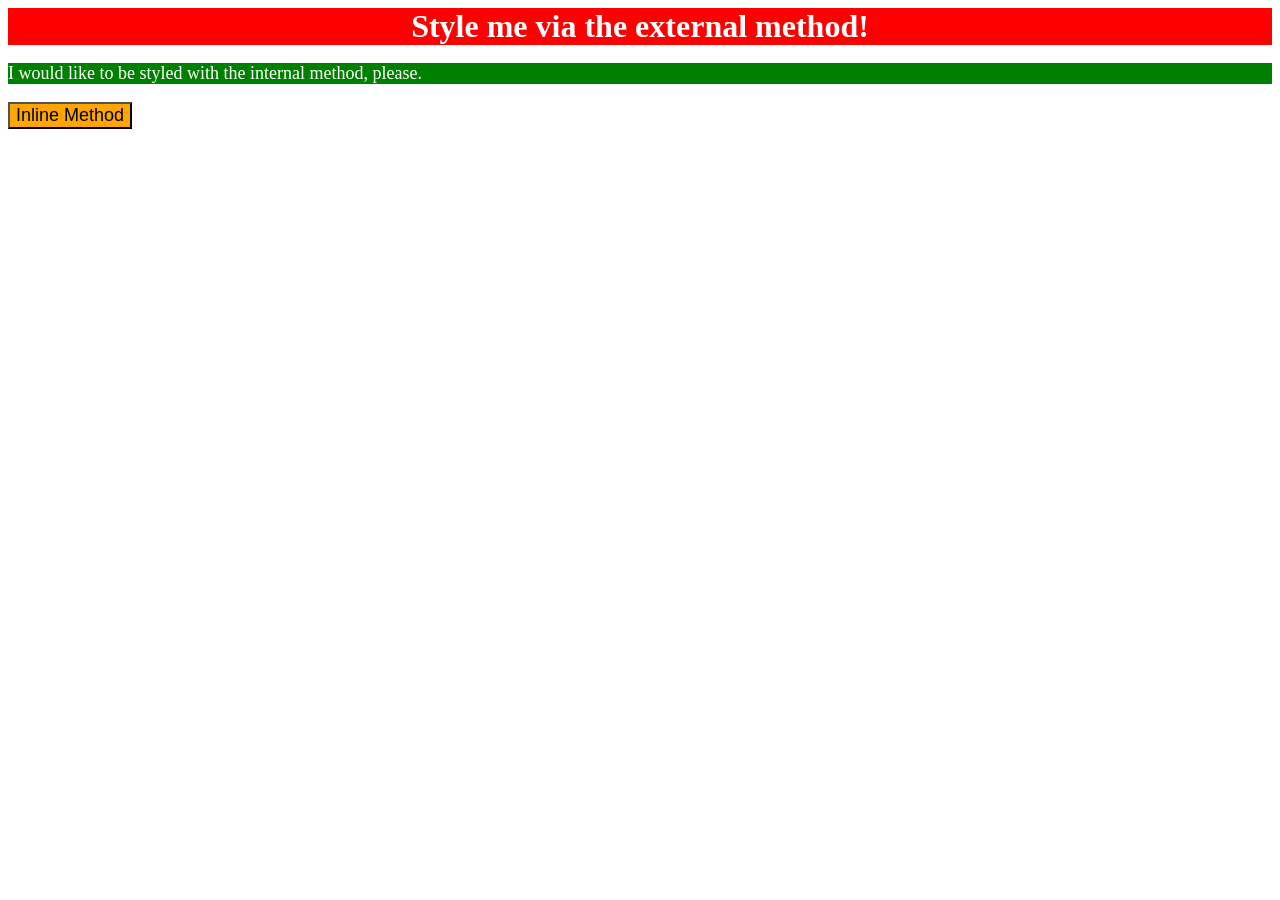
<file: foundations/intro-to-css/01-css-methods/index.html>
<!DOCTYPE html>
<html lang="en">
  <head>
    <meta charset="UTF-8">
    <meta http-equiv="X-UA-Compatible" content="IE=edge">
    <meta name="viewport" content="width=device-width, initial-scale=1.0">
    <title>Methods for Adding CSS</title>
    <link rel="stylesheet" href="styles.css">
    <style>
      p {
        background-color: green;
        color: white;
        font-size: 18px;
      }
    </style>
  </head>
  <body>
    <div>Style me via the external method!</div>
    <p>I would like to be styled with the internal method, please.</p>
    <button style="background-color: orange; font-size: 18px;">Inline Method</button>
  </body>
</html>
</file>
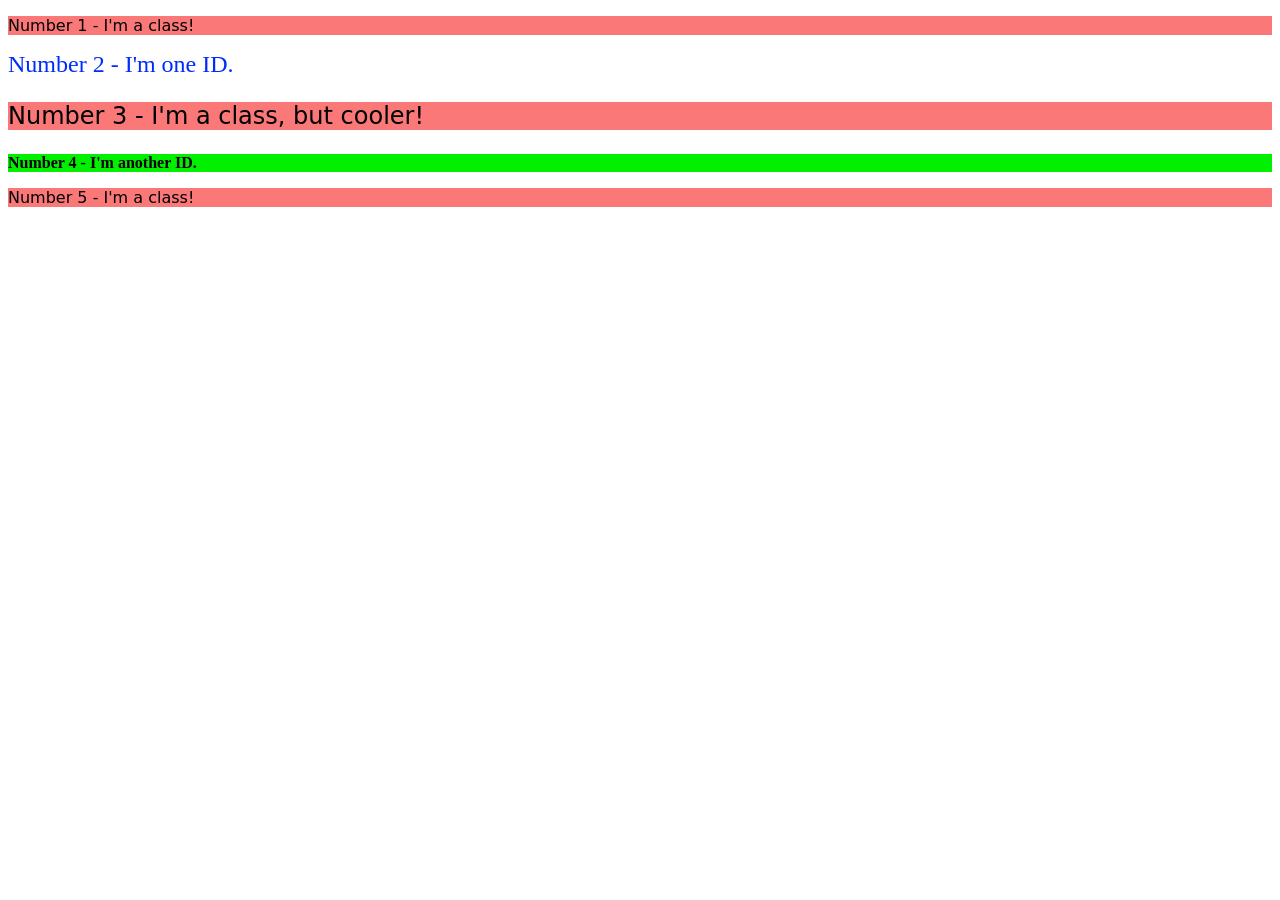
<file: foundations/intro-to-css/02-class-id-selectors/index.html>
<!DOCTYPE html>
<html lang="en">
  <head>
    <meta charset="UTF-8">
    <meta http-equiv="X-UA-Compatible" content="IE=edge">
    <meta name="viewport" content="width=device-width, initial-scale=1.0">
    <title>Class and ID Selectors</title>
    <link rel="stylesheet" href="style.css">
  </head>
  <body>
    <p class="odd-numbers">Number 1 - I'm a class!</p>
    <div id="noob-id-two">Number 2 - I'm one ID.</div>
    <p class="odd-numbers extra-pro">Number 3 - I'm a class, but cooler!</p>
    <div id="ultra-mega-pro-id-four">Number 4 - I'm another ID.</div>
    <p class="odd-numbers">Number 5 - I'm a class!</p>
  </body>
</html>
</file>
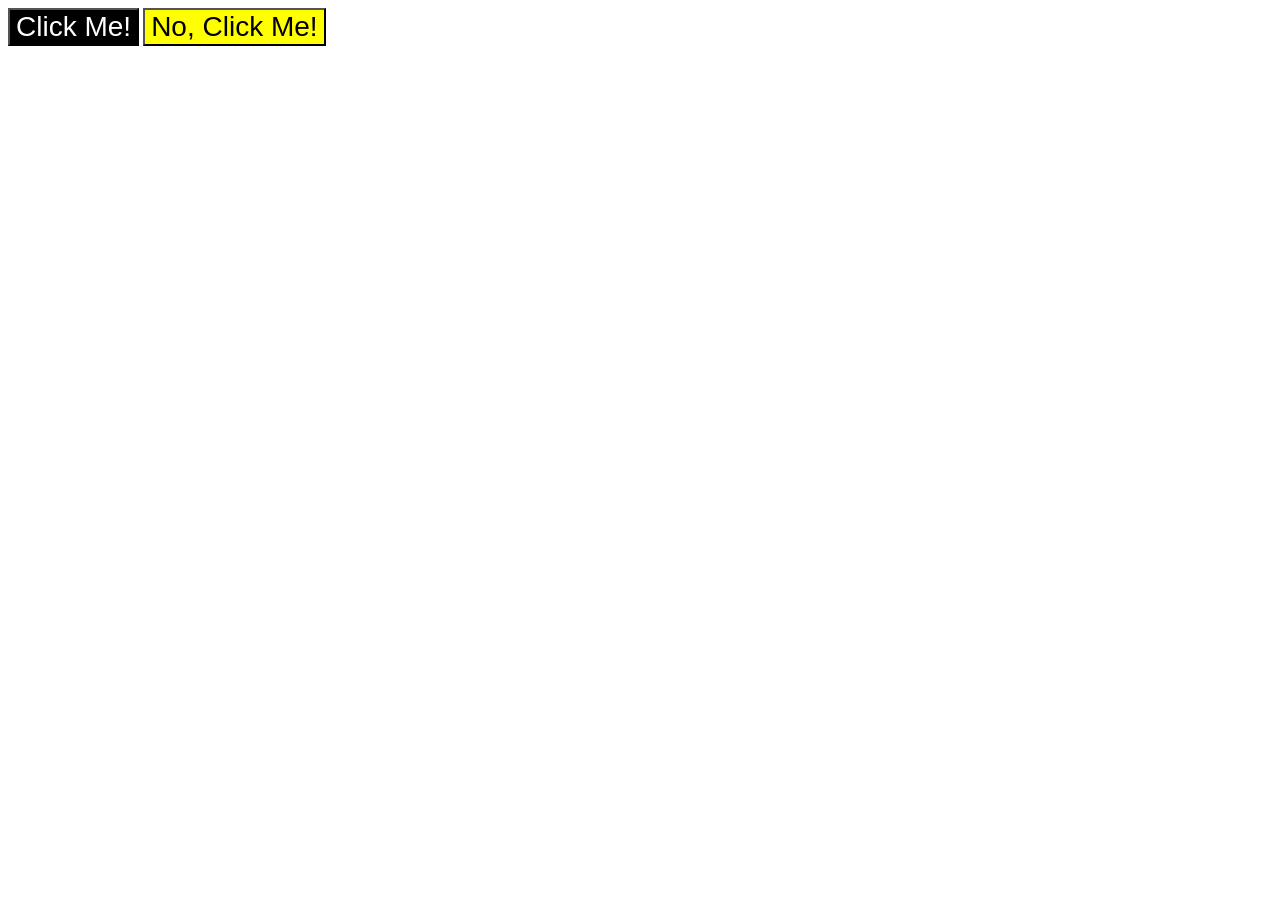
<file: foundations/intro-to-css/03-grouping-selectors/index.html>
<!DOCTYPE html>
<html lang="en">
  <head>
    <meta charset="UTF-8">
    <meta http-equiv="X-UA-Compatible" content="IE=edge">
    <meta name="viewport" content="width=device-width, initial-scale=1.0">
    <title>Grouping Selectors</title>
    <link rel="stylesheet" href="style.css">
  </head>
  <body>
    <button class="cool-button">Click Me!</button>
    <button class="evil-button">No, Click Me!</button>
  </body>
</html>
</file>
<file: foundations/intro-to-css/01-css-methods/styles.css>
div {
    background-color: red;
    color: white;
    font-size: 32px;
    text-align: center;
    font-weight: bold;
}
</file>
<file: foundations/intro-to-css/02-class-id-selectors/style.css>
/* Add CSS Styling */
.odd-numbers {
    background-color: rgb(250, 120, 120);
    font-family: Verdana, "DejaVu Sans", sans-serif;
}

.extra-pro {
    font-size: 24px;
}

#noob-id-two {
    color: hsl(230, 100%, 50%);
    font-size: 24px;
}

/* I got green easier but I spent a bit longer to find a better looking thing and 00f000 looks clean */
#ultra-mega-pro-id-four {
    background-color: #00f000;
    font-weight: bold;
}
</file>
<file: foundations/intro-to-css/03-grouping-selectors/style.css>
/* Add CSS Styling */
button {
    font-size: 28px;
    font-family: Helvetica, "Times New Roman", sans-serif;
}

.cool-button {
    background-color: black;
    color: white;
}

.evil-button {
    background-color: yellow;
}
</file>
